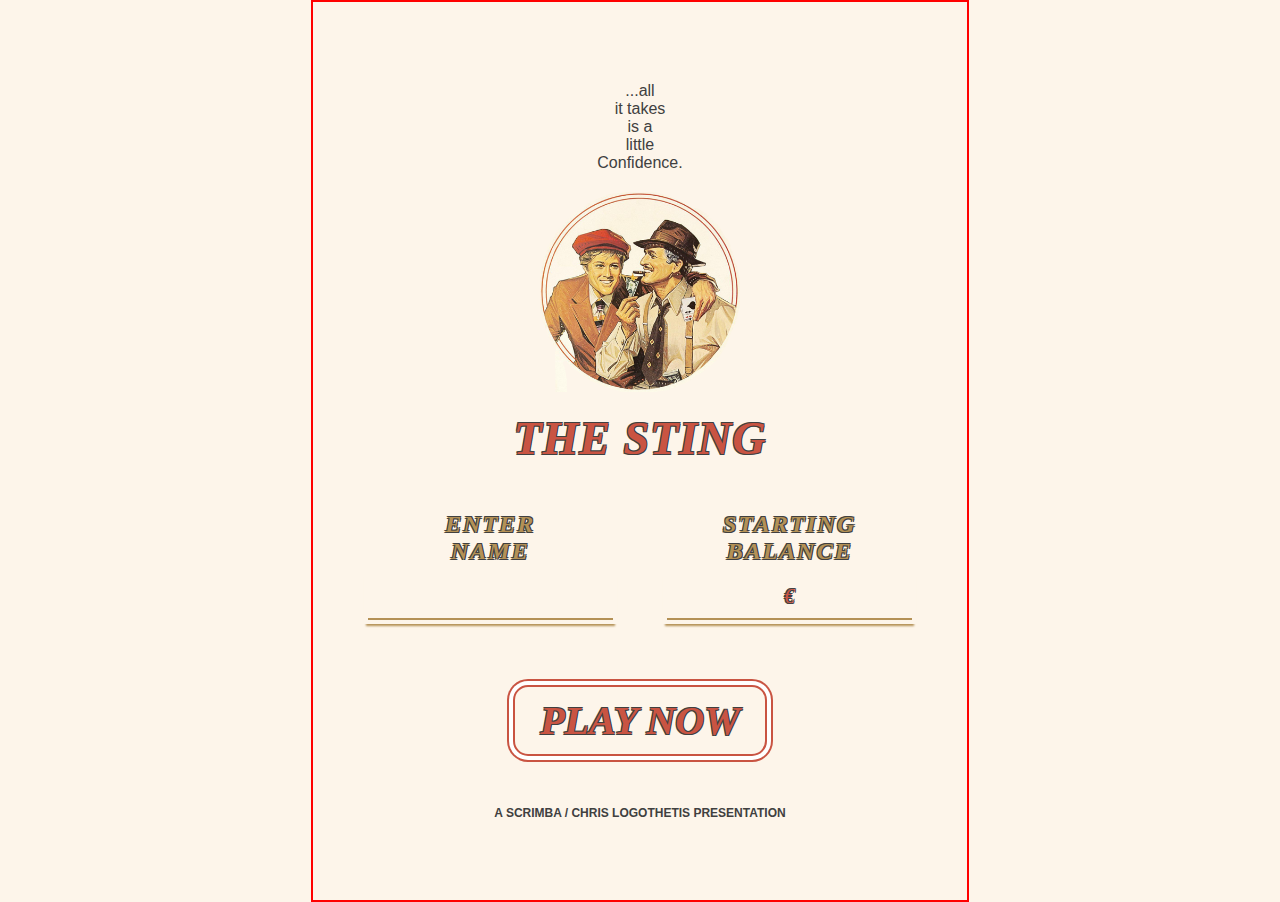
<file: index.html>
<html>
    <head>
        <link rel="stylesheet" href="index.css">
    </head>

    <body>
        
        <p>...all<br>
            it takes<br>
            is a<br>
            little<br>
            Confidence.</p>
        <section>
            <img src="images/sting-title.png" class="responsive-scale-down" alt="Illustration of lead characters">
        </section>

        <div>
            <h1>THE STING</h1>
        </div>

        <container>
            <div class="input-center">
                <h2>ENTER<br>
                    NAME</h2>
                <input id="input" type="text"></input>    
            </div>
            <div class="input-center">
                <h2>STARTING<br>
                    BALANCE</h2>
                <input id="input" type="text" placeholder="€"></input> 
            </div>
        </container>
        
        <div class="btn-center">  
            <a href="game.html" id="play-now-btn" onclick="playNow()">PLAY NOW</a>
        </div>

        <h6>A SCRIMBA / CHRIS LOGOTHETIS PRESENTATION</h6>

        <script src="index.js"></script>
        <!-- <script src="game.js"></script> -->

    </body>
</html>
</file>
<file: index.css>
html, body {
    /* margin: 0 auto; */
    background-color: #FDF5EA;
    font-family: Georgia, 'Times New Roman', Times, serif;
    height: 100%;
    border: 1px red solid;
}

html {
    display: table;
    margin: auto;
}

body {
    display: table-cell;
    vertical-align: middle;
}

h1, h2 {
    font-style: italic;
    text-align: center;
    text-shadow: -1px 1px 0 #404040,
				  1px 1px 0 #404040,
				  1px -1px 0 #404040,
				 -1px -1px 0 #404040; 

}

h1 {
    color: #c95442;
    margin: 20px 200px;
    letter-spacing: 1px;
    font-size: 46px;
}

h2 {
    color: #B49156;
    font-size: 24px;
    margin: 10px;
    letter-spacing: 2px;
}

h6 {
    font-family: 'Trebuchet MS', 'Lucida Sans Unicode', 'Lucida Grande', 'Lucida Sans', Arial, sans-serif;
    color: #404040; 
    font-size: 12px;
    text-align: center;
    margin: 40px;
}

p {
    font-family: 'Trebuchet MS', 'Lucida Sans Unicode', 'Lucida Grande', 'Lucida Sans', Arial, sans-serif;
    color: #404040; 
    font-size: 16px;
    text-align: center;
    margin: 40px 0 20px 0;
}

section {
    display: flex;
    justify-content: center;
    align-items: center;
}

container {
    display: flex;
    justify-content: space-evenly;
    align-items: center;
    height: 150px;
}

.input-center {
    display: flex;
    flex-direction: column;
    justify-content: center;
    align-items: center;
}

.btn-center {
    display: flex;
    justify-content: center;
    align-items: center;
    margin: 50px;
  }

#play-now-btn {
    background-color: #FDF5EA;
    color: #c95442;
    font-family: Georgia, 'Times New Roman', Times, serif;
    font-size: 40px;
    font-style: italic;
    font-weight: bold;
    text-align: center;
    text-decoration: none;
    text-shadow: -1px 1px 0 #404040,
				  1px 1px 0 #404040,
				  1px -1px 0 #404040,
				 -1px -1px 0 #404040; 
    border: 2px solid #c95442;
    border-radius: 15px;
    box-shadow:
                 0 0 0 4px hsl(0, 0%, 100%),
                 0 0 0 6px #c95442;
    padding: 10px 25px;
}

#play-now-btn:hover,
#play-now-btn:focus {
    color: #B49156;
    text-decoration: none;
    cursor: pointer;
    border: 2px solid #B49156;
    border-radius: 15px;
    box-shadow:
                 0 0 0 4px hsl(0, 0%, 100%),
                 0 0 0 6px #B49156;
  }

img {
    margin: 0 auto;
    
}

.responsive-scale-down {
    width: 100%;
    max-width: 200px;
    height: auto;
  }

  /*INPUT and PLACEHOLDER STYLING */

  input {
    border-top: hidden;
    border-right: hidden;
    border-left: hidden;
    border-bottom: 2px double #B49156;
    /* border: 2px solid #B49156; */
    /* border-radius: 15px; */
    background: #FDF5EA;
    text-align: center;
    font-family: Georgia, 'Times New Roman', Times, serif;
    color: #c95442;
    font-size: 20px;
    letter-spacing: 1px;
    padding: 10px 0px;
    text-shadow: -1px 1px 0 #404040,
				  1px 1px 0 #404040,
				  1px -1px 0 #404040,
				 -1px -1px 0 #404040; 
    box-shadow:
                 0 0 0 4px #FDF5EA,
                 0 4px 2px 2px #B49156;
  }

  ::-webkit-input-placeholder { /* Chrome/Opera/Safari */
    color: #c95442;
    opacity: 1;
    text-align: center;
    font-size: 20px;
    font-style: italic;
    letter-spacing: 1px;
    background-color: #FDF5EA;
    text-shadow: -1px 1px 0 #404040,
				  1px 1px 0 #404040,
				  1px -1px 0 #404040,
				 -1px -1px 0 #404040; 
  }
  ::-moz-placeholder { /* Firefox 19+ */
    color: #c95442;
    opacity: 1;
    text-align: center;
    font-size: 20px;
    font-style: italic;
    letter-spacing: 1px;
    background-color: #FDF5EA;
    text-shadow: -1px 1px 0 #404040,
				  1px 1px 0 #404040,
				  1px -1px 0 #404040,
				 -1px -1px 0 #404040;
  }
  :-ms-input-placeholder { /* IE 10+ */
    color: #c95442;
    opacity: 1;
    text-align: center;
    font-size: 20px;
    font-style: italic;
    letter-spacing: 1px;
    background-color: #FDF5EA;
    text-shadow: -1px 1px 0 #404040,
				  1px 1px 0 #404040,
				  1px -1px 0 #404040,
				 -1px -1px 0 #404040;
  }
  :-moz-placeholder { /* Firefox 18- */
    color: #c95442;
    opacity: 1;
    text-align: center;
    font-size: 20px;
    font-style: italic;
    letter-spacing: 1px;
    background-color: #FDF5EA;
    text-shadow: -1px 1px 0 #404040,
				  1px 1px 0 #404040,
				  1px -1px 0 #404040,
				 -1px -1px 0 #404040;

  }
</file>
